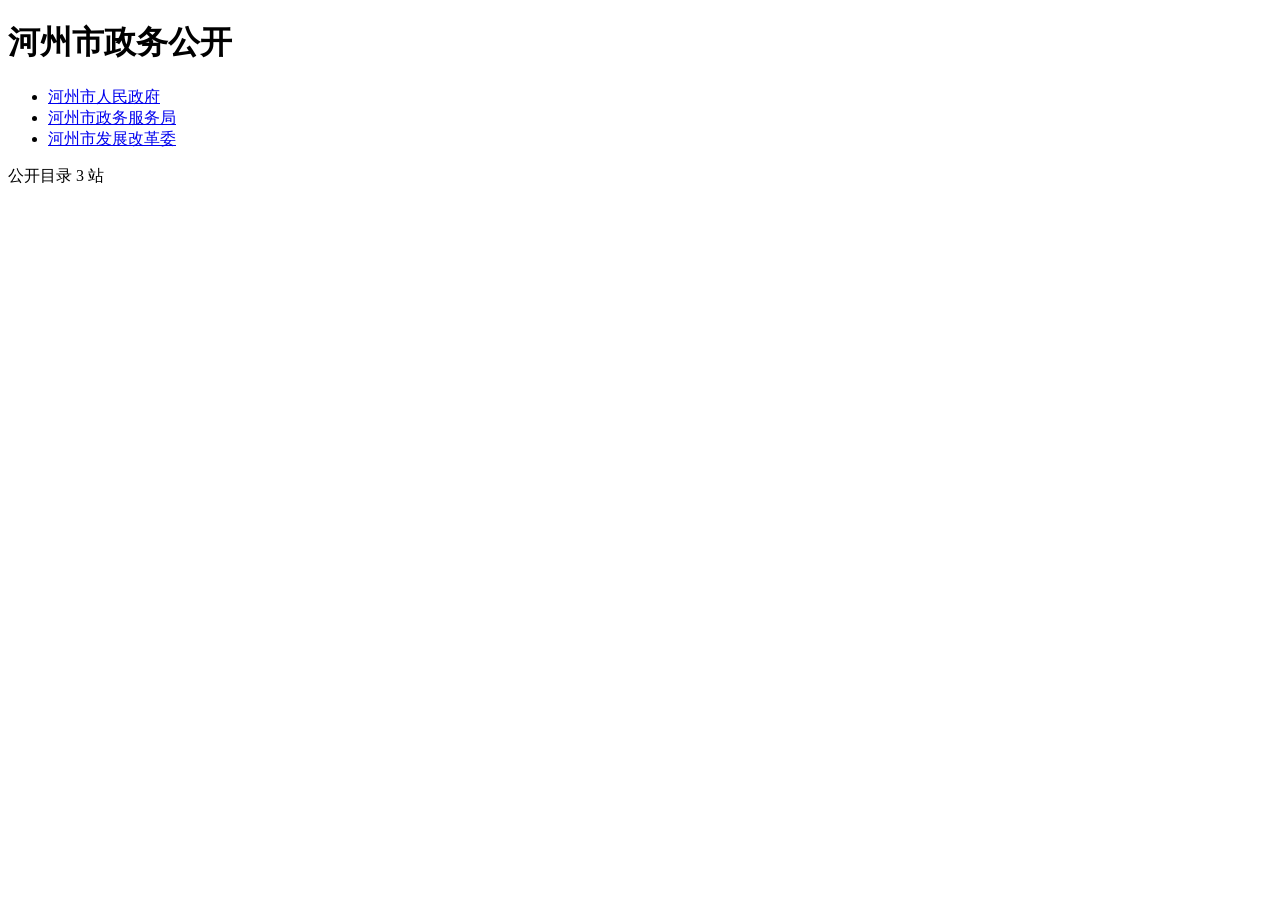
<file: sample_site/index.html>
<!DOCTYPE html>
<html lang="zh-CN">
<head>
<meta charset="utf-8">
<title>河州市政务公开 · 站点导航</title>
</head>
<body>
<h1>河州市政务公开</h1>
<ul>
  <li><a href="/site-a/catalog.html">河州市人民政府</a></li>
  <li><a href="/site-b/catalog.html">河州市政务服务局</a></li>
  <li><a href="/site-c/catalog.html">河州市发展改革委</a></li>
</ul>
<p>公开目录 3 站</p>
</body>
</html>
</file>
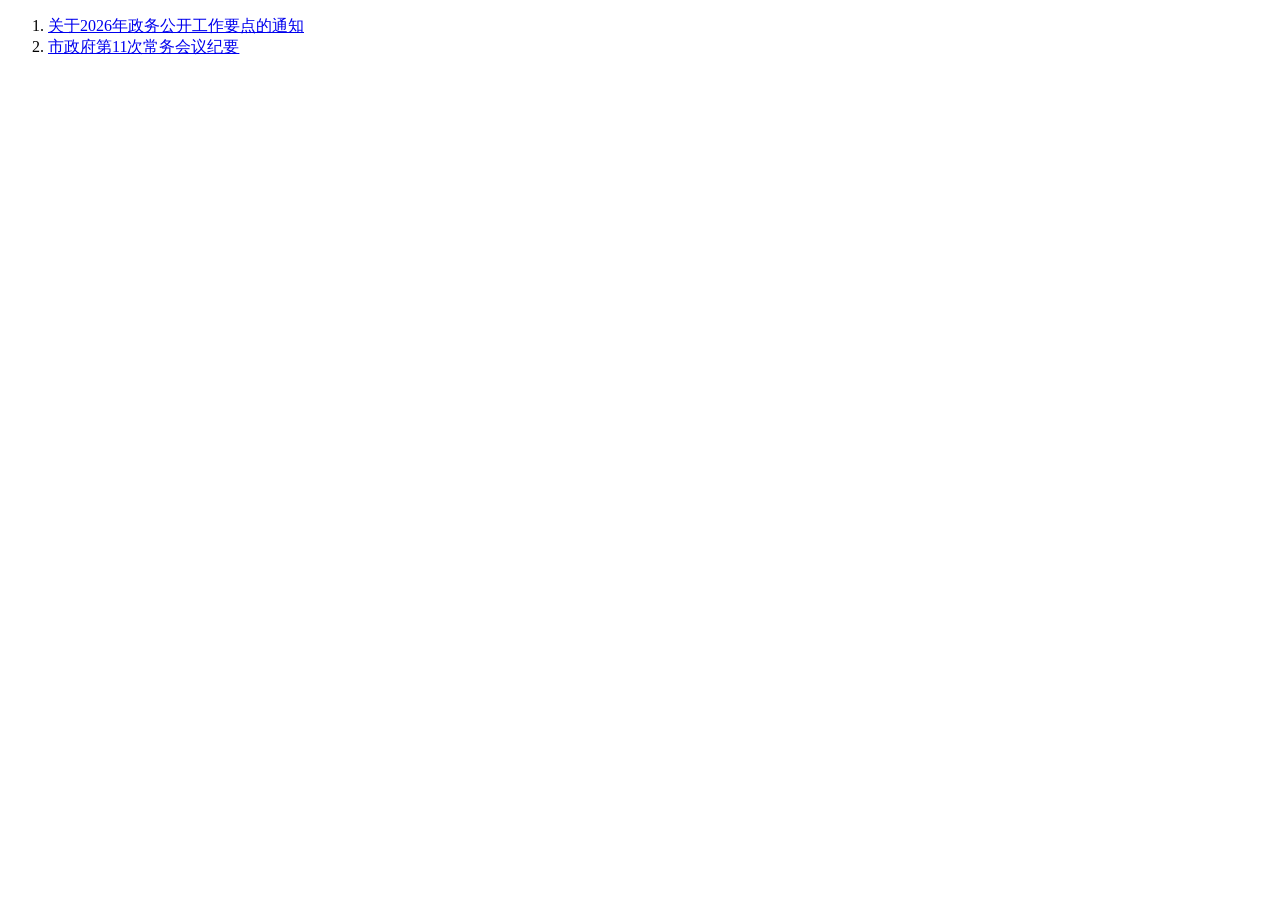
<file: sample_data/degenerate/catalog_bom_crlf.html>
﻿<!DOCTYPE html>
<html lang="zh-CN">
<head>
<meta charset="utf-8">
<title>河州市人民政府 · 公开目录（BOM 与 CRLF 样例）</title>
</head>
<body>
<ol data-role="catalog">
  <li><a href="notice/n-2024-001" data-code="0070012" data-dept="A01">关于2026年政务公开工作要点的通知</a></li>
  <li><a href="notice/n-2024-002" data-code="0070013" data-dept="A01">市政府第11次常务会议纪要</a></li>
</ol>
</body>
</html>
</file>
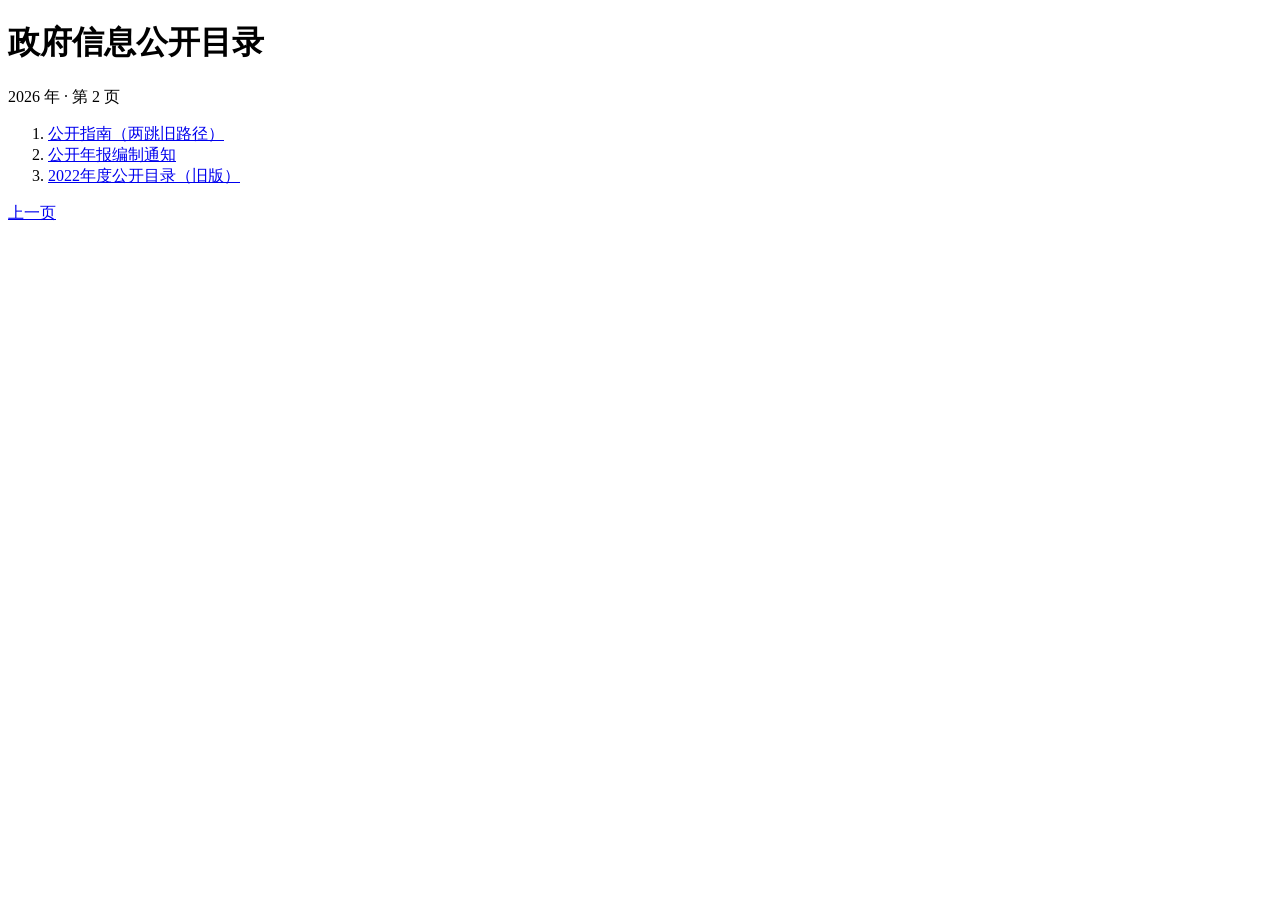
<file: sample_site/site-a/catalog_p2.html>
<!DOCTYPE html>
<html lang="zh-CN">
<head>
<meta charset="utf-8">
<title>河州市人民政府 · 公开目录 第 2 页</title>
</head>
<body>
<header>
  <h1>政府信息公开目录</h1>
  <p>2026 年 · 第 2 页</p>
</header>
<ol data-role="catalog" data-declared-rows="3">
  <li><a href="/site-a/pub/legacy/beta" data-code="0070021" data-dept="B01">公开指南（两跳旧路径）</a></li>
  <li><a href="notice/n-2024-005?from=home&amp;utm_medium=pc" data-code="0070022" data-dept="B01">公开年报编制通知</a></li>
  <li><a href="/site-a/nonexistent/page-2022.html" data-code="0070023" data-dept="B02">2022年度公开目录（旧版）</a></li>
</ol>
<footer>
  <a href="catalog.html">上一页</a>
</footer>
</body>
</html>
</file>
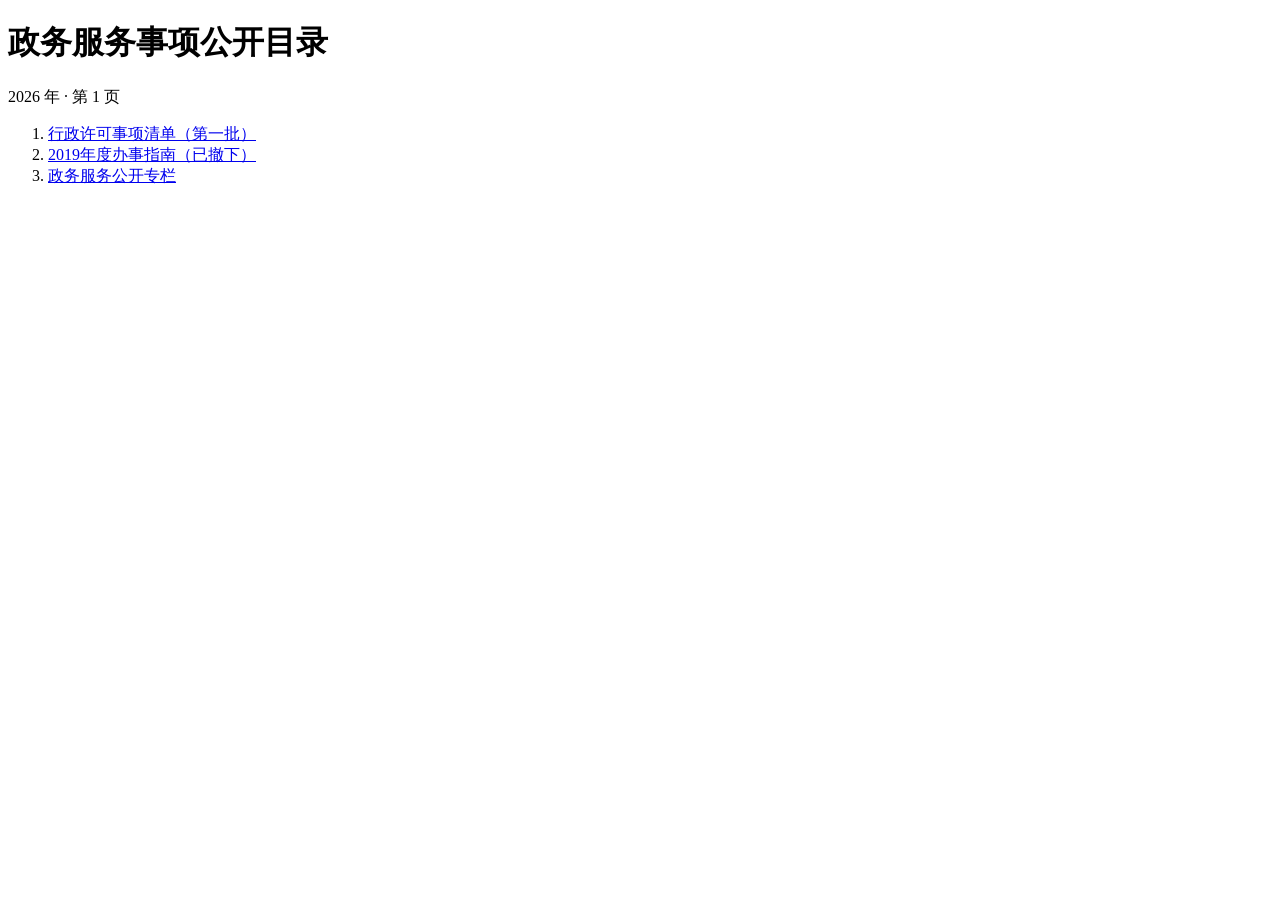
<file: sample_site/site-b/catalog.html>
<!DOCTYPE html>
<html lang="zh-CN">
<head>
<meta charset="gb18030">
<title>�������������� �� ����Ŀ¼</title>
</head>
<body>
<header>
  <h1>������������Ŀ¼</h1>
  <p>2026 �� �� �� 1 ҳ</p>
</header>
<ol data-role="catalog" data-declared-rows="3">
  <li><a href="/site-b/notice/n-b-001" data-bh="0081001" data-bm="B01" data-bt="�������������嵥����һ����">�������������嵥����һ����</a></li>
  <li><a href="/site-b/notice/withdrawn-2019" data-bh="0081002" data-bm="B01" data-bt="2019��Ȱ���ָ�ϣ��ѳ��£�">2019��Ȱ���ָ�ϣ��ѳ��£�</a></li>
  <li><a href="/site-b/zwgk/" data-bh="0081003" data-bm="B02" data-bt="������񹫿�ר��">������񹫿�ר��</a></li>
</ol>
</body>
</html>
</file>
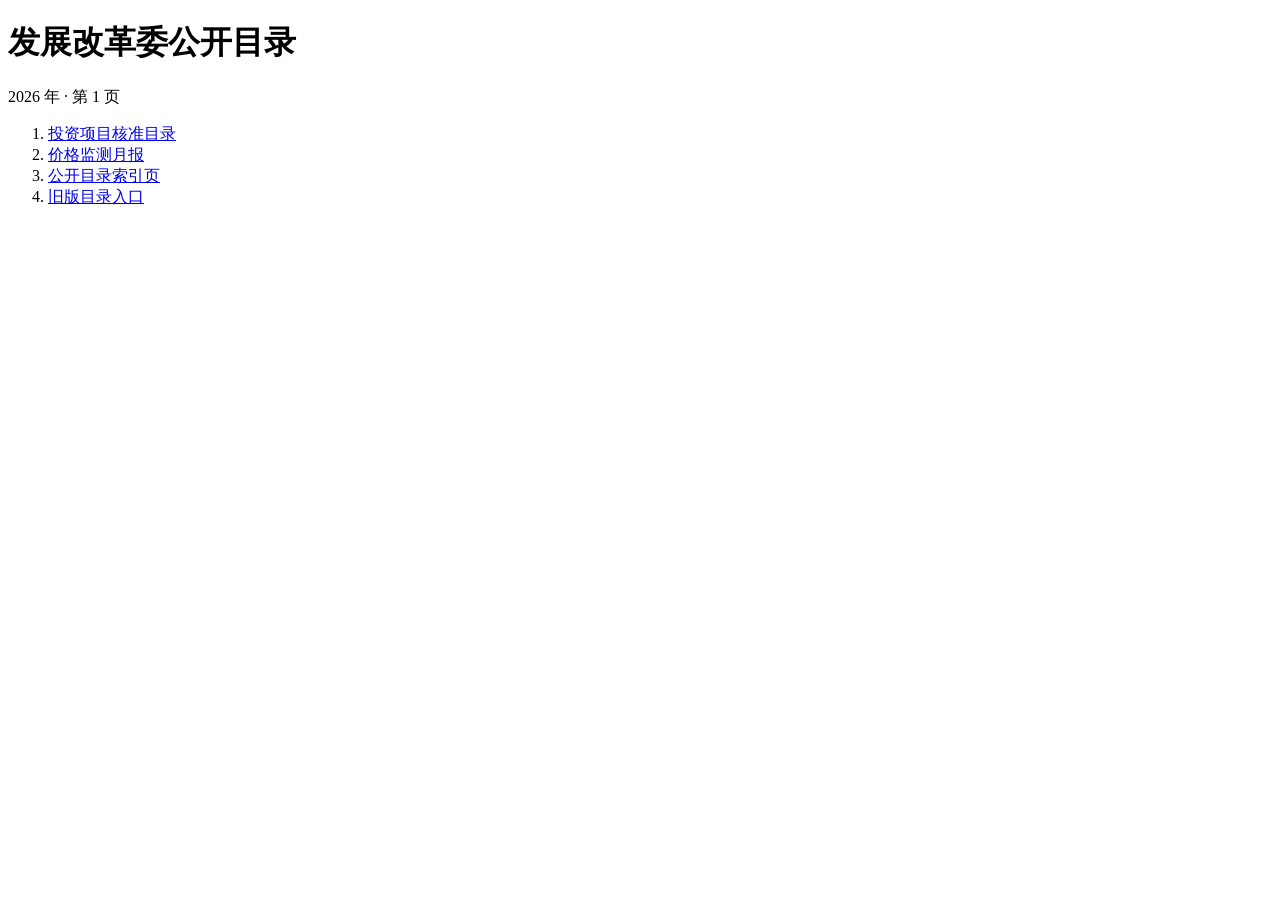
<file: sample_site/site-c/catalog.html>
<!DOCTYPE html>
<html lang="zh-CN">
<head>
<meta charset="utf-8">
<title>河州市发展改革委 · 公开目录</title>
</head>
<body>
<header>
  <h1>发展改革委公开目录</h1>
  <p>2026 年 · 第 1 页</p>
</header>
<ol data-role="catalog" data-declared-rows="4">
  <li><a href="/site-c/notice/n-c-001" data-code="0090001" data-dept="C01">投资项目核准目录</a></li>
  <li><a href="/site-c/notice/n-c-002?utm_campaign=q3" data-code="0090002" data-dept="C01">价格监测月报</a></li>
  <li><a href="/site-c/catalog.html" data-code="0090003" data-dept="C02">公开目录索引页</a></li>
  <li><a href="/site-c/old/index.html" data-code="0090004" data-dept="C02">旧版目录入口</a></li>
</ol>
</body>
</html>
</file>
